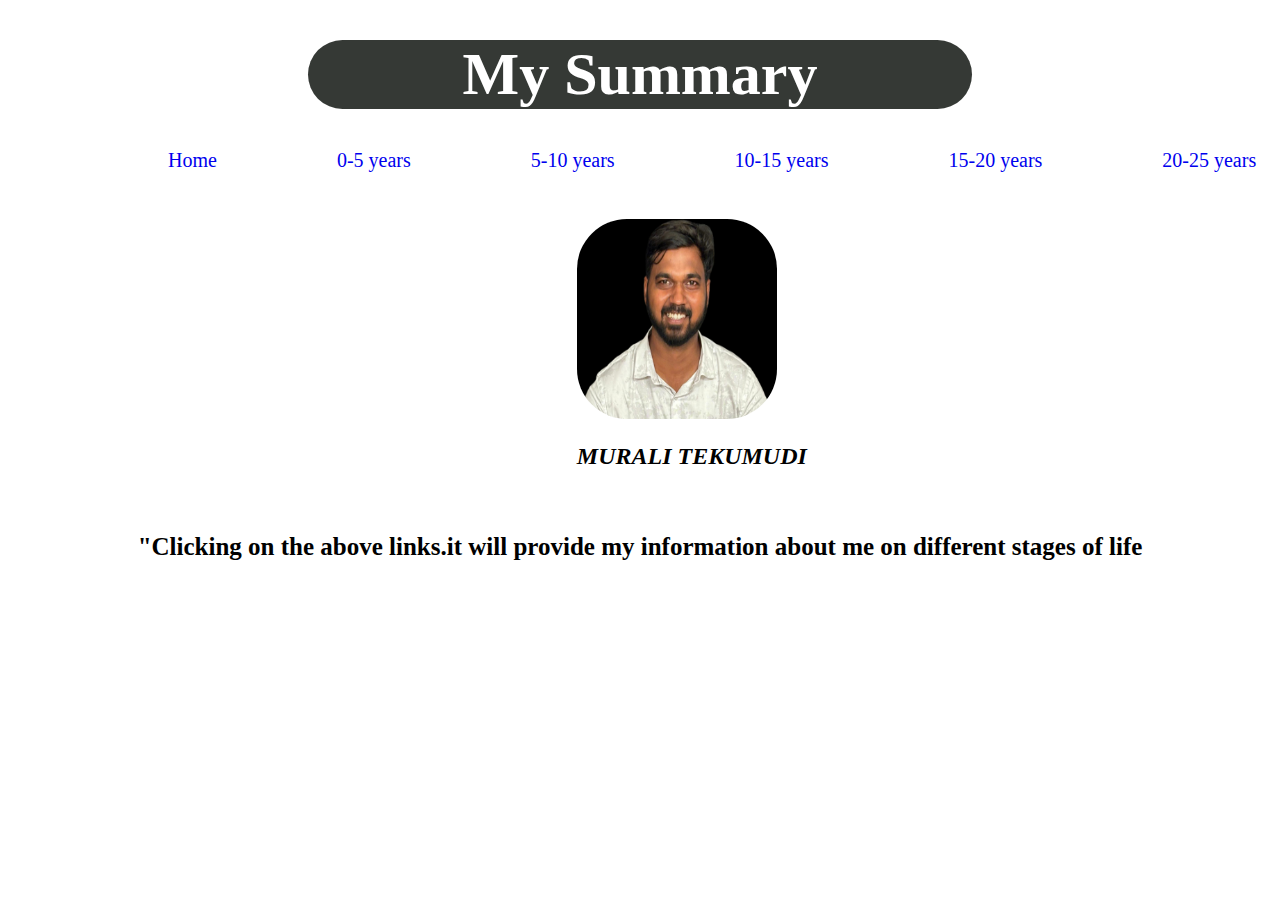
<file: index.html>
<!DOCTYPE html>
<html lang="en">
<head>
    <meta charset="UTF-8">
    <meta name="viewport" content="width=device-width, initial-scale=1.0">
    <title>Murali_Life</title>
    <link rel="stylesheet" href="lifestyles.css">
</head>
<body style="background-color: white">
    <header>
        <h1>My Summary</h1>
    </header>

    <div>
        <nav>
            <dl>
                <dd><a href="index.html">Home</a></dd>
                <dd><a href="0-5.html">0-5 years</a></dd>
                <dd><a href="5-10.html">5-10 years</a></dd>
                <dd><a href="10-15.html">10-15 years</a></dd>
                <dd><a href="15-20.html">15-20 years</a></dd>
                <dd><a href="20-25.html">20-25 years</a></dd>
            </dl>
        </nav>
    </div>


        <br><br><br>

        <section>
            <article>
                <figure>
                    <img src="my image.png">
                        <h2 style="color: black;"><i>MURALI TEKUMUDI</i></h2>
                </figure>
                <br>
                <p id="p1" style="color: black"><b>"Clicking on the above links.it will provide my information about me on different stages of life</p>
            </article>
        </section>
</file>
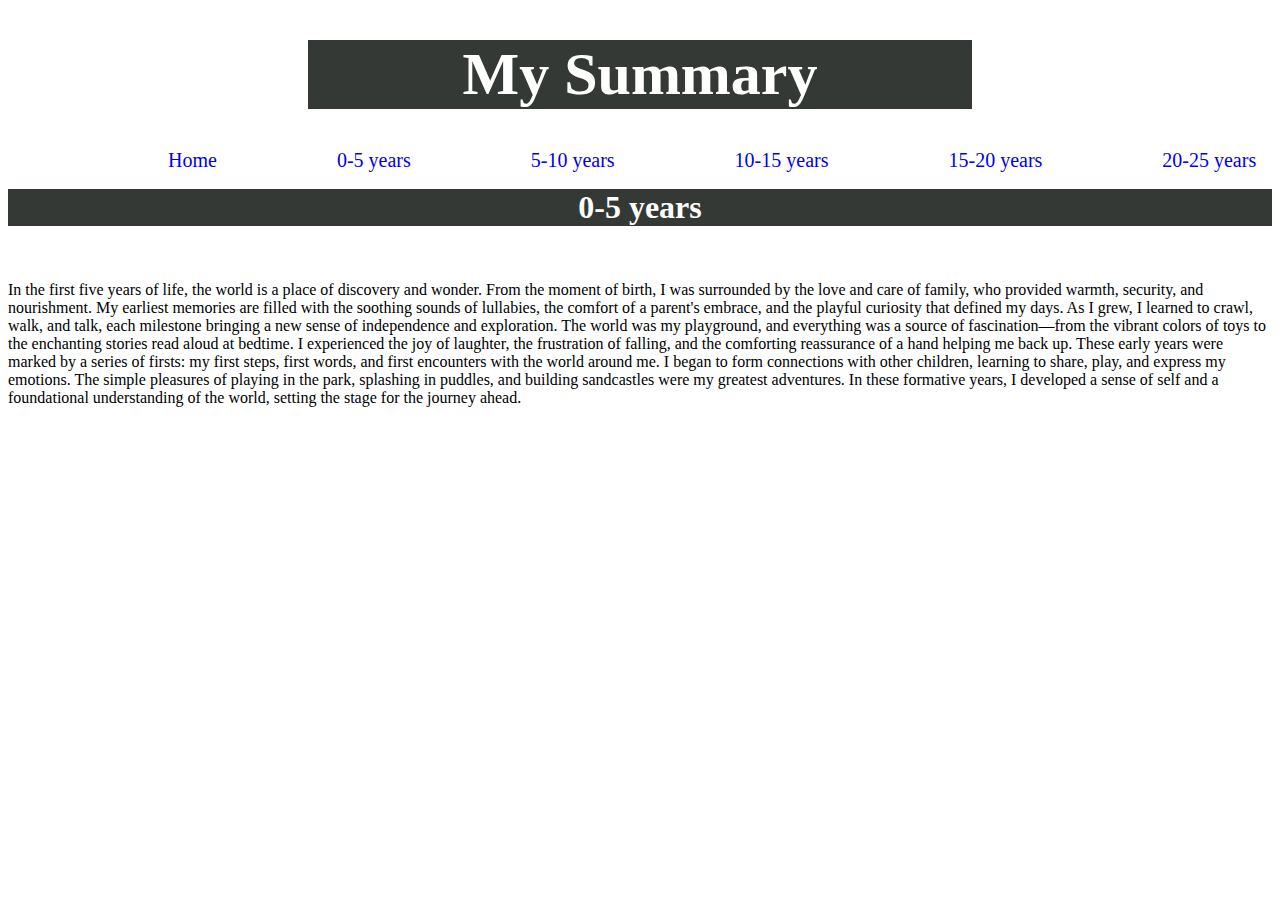
<file: 0-5.html>
<!DOCTYPE html>
<html>
<head>
    <meta charset="UTF-8" />
    <title>0-5 years</title>
    <link rel="stylesheet" href="0-5.css">

</head>
<body style="background-color: white">
    <header>
        <h1>My Summary</h1>
    </header>

    <div>
        <nav>
            <dl>
                <dd><a href="index.html">Home</a></dd>
                <dd><a href="0-5.html">0-5 years</a></dd>
                <dd><a href="5-10.html">5-10 years</a></dd>
                <dd><a href="10-15.html">10-15 years</a></dd>
                <dd><a href="15-20.html">15-20 years</a></dd>
                <dd><a href="20-25.html">20-25 years</a></dd>
            </dl>
        </nav>
    </div>
    <br>

    <h1>0-5 years</h1>
    <br>
    <p>
        In the first five years of life, the world is a place of discovery and wonder. From the moment of birth, I was surrounded by the love and care of family, who provided warmth, security, and nourishment. My earliest memories are filled with the soothing sounds of lullabies, the comfort of a parent's embrace, and the playful curiosity that defined my days. As I grew, I learned to crawl, walk, and talk, each milestone bringing a new sense of independence and exploration.

        The world was my playground, and everything was a source of fascination—from the vibrant colors of toys to the enchanting stories read aloud at bedtime. I experienced the joy of laughter, the frustration of falling, and the comforting reassurance of a hand helping me back up. These early years were marked by a series of firsts: my first steps, first words, and first encounters with the world around me.
        
        I began to form connections with other children, learning to share, play, and express my emotions. The simple pleasures of playing in the park, splashing in puddles, and building sandcastles were my greatest adventures. In these formative years, I developed a sense of self and a foundational understanding of the world, setting the stage for the journey ahead.
    </p>
    
</body>
</html>
</file>
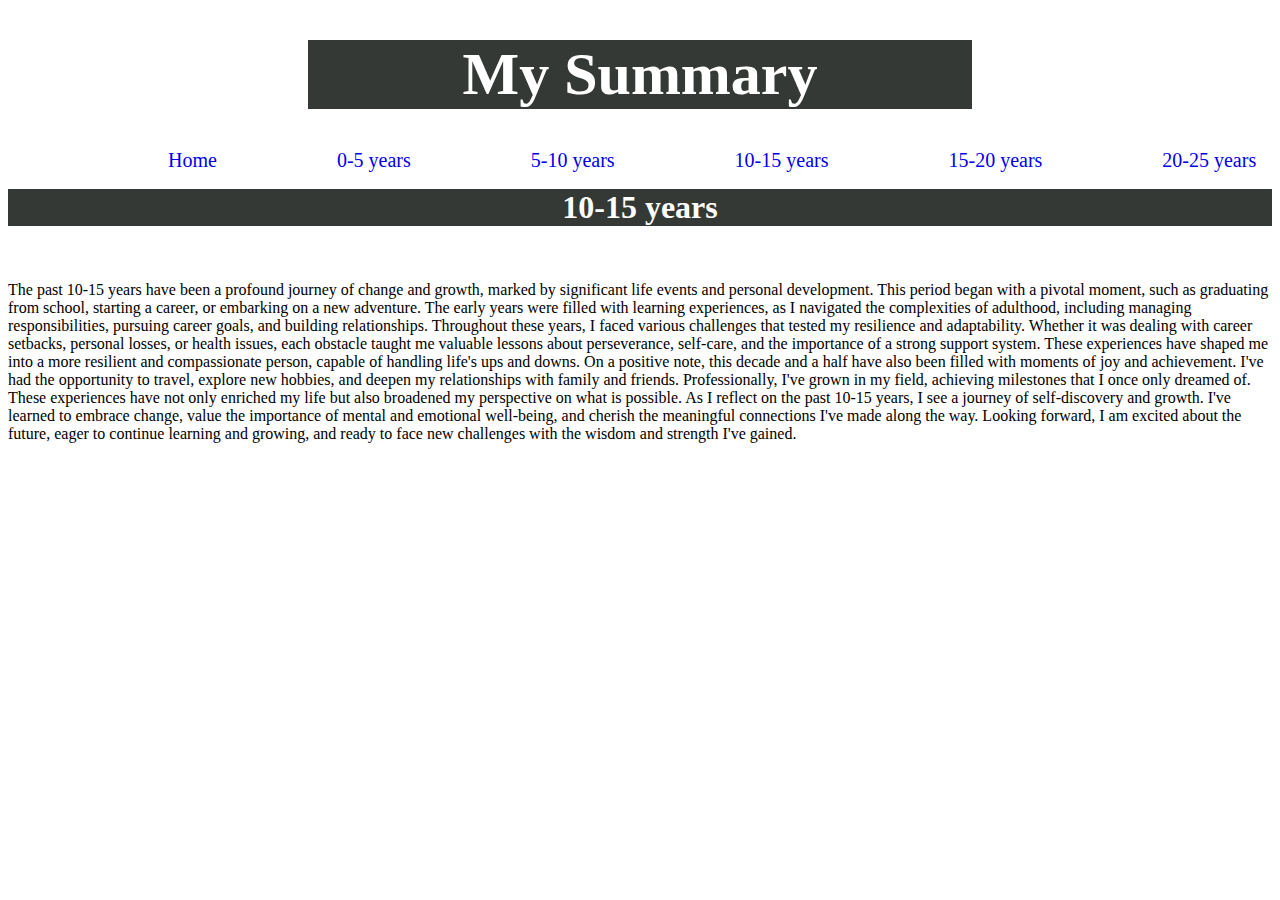
<file: 10-15.html>
<!DOCTYPE html>
<html lang="en">
<head>
    <meta charset="UTF-8">
    <meta name="viewport" content="width=device-width, initial-scale=1.0">
    <title>5-10 years</title>
    <link rel="stylesheet" href="10-15.css">
</head>
<body style="background-color: white">
    <header>
        <h1>My Summary</h1>
    </header>

    <div>
        <nav>
            <dl>
                <dd><a href="index.html">Home</a></dd>
                <dd><a href="0-5.html">0-5 years</a></dd>
                <dd><a href="5-10.html">5-10 years</a></dd>
                <dd><a href="10-15.html">10-15 years</a></dd>
                <dd><a href="15-20.html">15-20 years</a></dd>
                <dd><a href="20-25.html">20-25 years</a></dd>
            </dl>
        </nav>
    </div>
    <br>

    <h1>10-15 years</h1>
    <br>
    <p>
        The past 10-15 years have been a profound journey of change and growth, marked by significant life events and personal development. This period began with a pivotal moment, such as graduating from school, starting a career, or embarking on a new adventure. The early years were filled with learning experiences, as I navigated the complexities of adulthood, including managing responsibilities, pursuing career goals, and building relationships.

        Throughout these years, I faced various challenges that tested my resilience and adaptability. Whether it was dealing with career setbacks, personal losses, or health issues, each obstacle taught me valuable lessons about perseverance, self-care, and the importance of a strong support system. These experiences have shaped me into a more resilient and compassionate person, capable of handling life's ups and downs.
        
        On a positive note, this decade and a half have also been filled with moments of joy and achievement. I've had the opportunity to travel, explore new hobbies, and deepen my relationships with family and friends. Professionally, I've grown in my field, achieving milestones that I once only dreamed of. These experiences have not only enriched my life but also broadened my perspective on what is possible.
        
        As I reflect on the past 10-15 years, I see a journey of self-discovery and growth. I've learned to embrace change, value the importance of mental and emotional well-being, and cherish the meaningful connections I've made along the way. Looking forward, I am excited about the future, eager to continue learning and growing, and ready to face new challenges with the wisdom and strength I've gained. 
    </p>
</body>
</html>
</file>
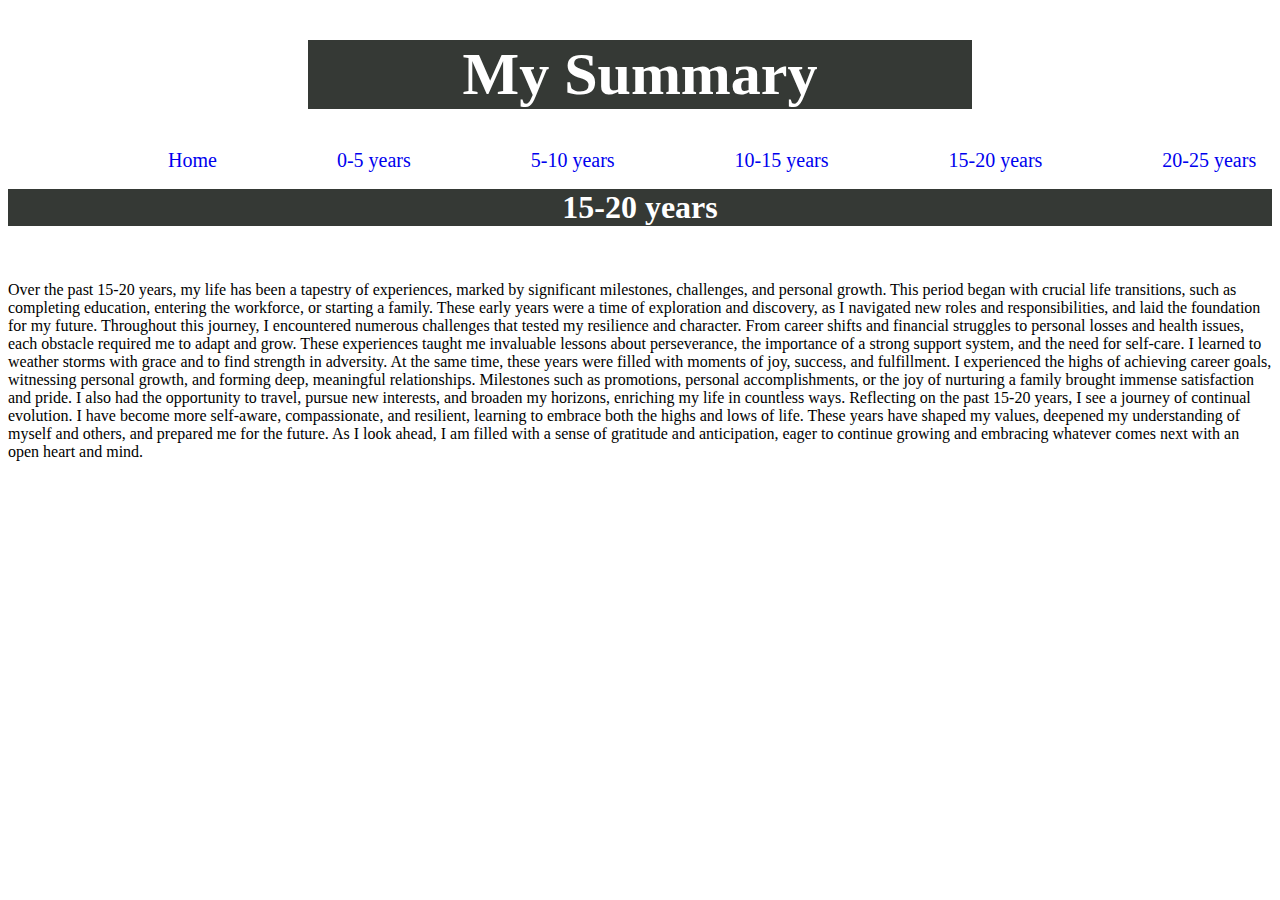
<file: 15-20.html>
<!DOCTYPE html>
<html lang="en">
<head>
    <meta charset="UTF-8">
    <meta name="viewport" content="width=device-width, initial-scale=1.0">
    <title>5-10 years</title>
    <link rel="stylesheet" href="15-20.css">
</head>
<body style="background-color: white">
    <header>
        <h1>My Summary</h1>
    </header>

    <div>
        <nav>
            <dl>
                <dd><a href="index.html">Home</a></dd>
                <dd><a href="0-5.html">0-5 years</a></dd>
                <dd><a href="5-10.html">5-10 years</a></dd>
                <dd><a href="10-15.html">10-15 years</a></dd>
                <dd><a href="15-20.html">15-20 years</a></dd>
                <dd><a href="20-25.html">20-25 years</a></dd>
            </dl>
        </nav>
    </div>
    <br>

    <h1>15-20 years</h1>
    <br>
    <p>
        Over the past 15-20 years, my life has been a tapestry of experiences, marked by significant milestones, challenges, and personal growth. This period began with crucial life transitions, such as completing education, entering the workforce, or starting a family. These early years were a time of exploration and discovery, as I navigated new roles and responsibilities, and laid the foundation for my future.

Throughout this journey, I encountered numerous challenges that tested my resilience and character. From career shifts and financial struggles to personal losses and health issues, each obstacle required me to adapt and grow. These experiences taught me invaluable lessons about perseverance, the importance of a strong support system, and the need for self-care. I learned to weather storms with grace and to find strength in adversity.

At the same time, these years were filled with moments of joy, success, and fulfillment. I experienced the highs of achieving career goals, witnessing personal growth, and forming deep, meaningful relationships. Milestones such as promotions, personal accomplishments, or the joy of nurturing a family brought immense satisfaction and pride. I also had the opportunity to travel, pursue new interests, and broaden my horizons, enriching my life in countless ways.

Reflecting on the past 15-20 years, I see a journey of continual evolution. I have become more self-aware, compassionate, and resilient, learning to embrace both the highs and lows of life. These years have shaped my values, deepened my understanding of myself and others, and prepared me for the future. As I look ahead, I am filled with a sense of gratitude and anticipation, eager to continue growing and embracing whatever comes next with an open heart and mind.
        
    </p>
</body>
</html>
</file>
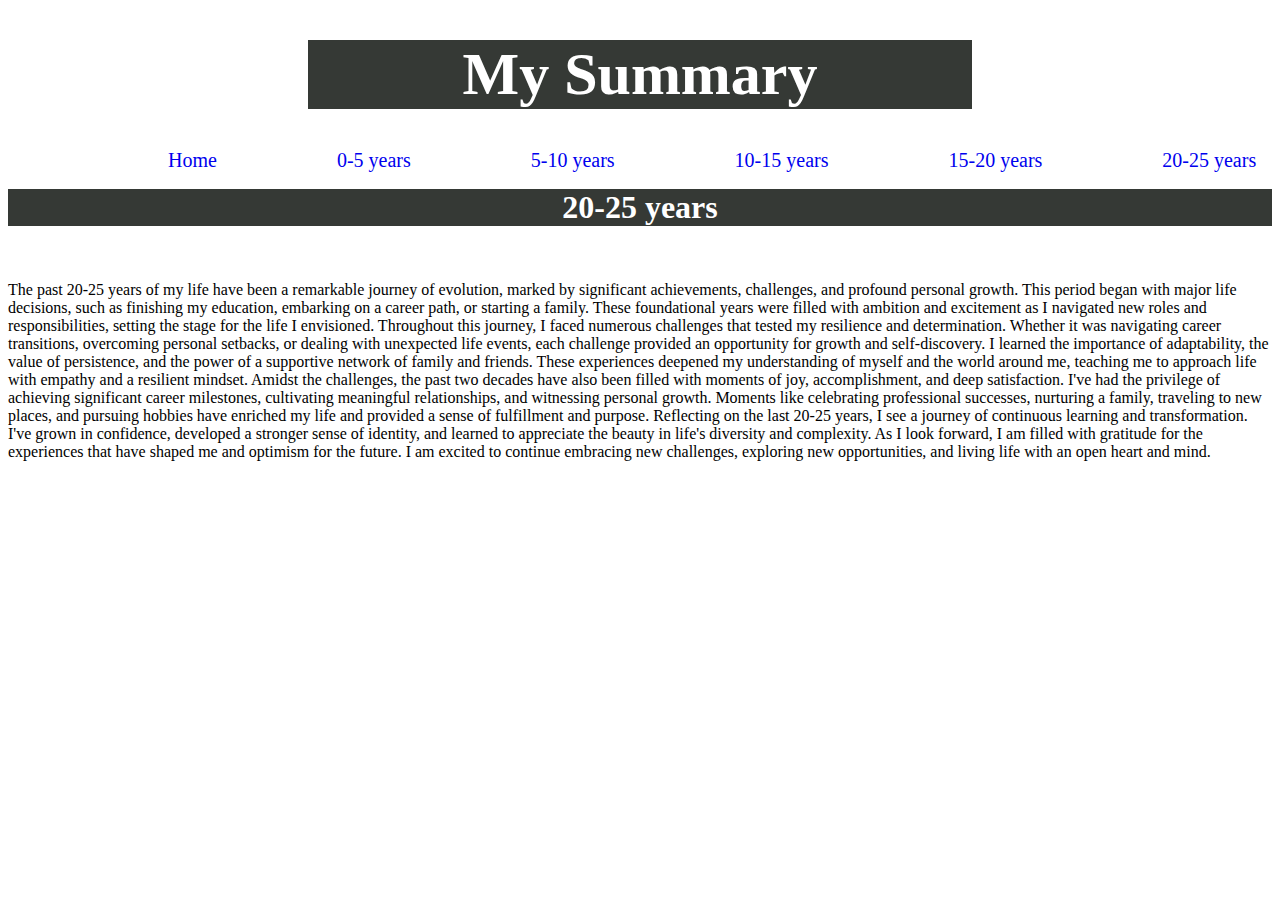
<file: 20-25.html>
<!DOCTYPE html>
<html lang="en">
<head>
    <meta charset="UTF-8">
    <meta name="viewport" content="width=device-width, initial-scale=1.0">
    <title>5-10 years</title>
    <link rel="stylesheet" href="20-25.css">
</head>
<body style="background-color: white">
    <header>
        <h1>My Summary</h1>
    </header>

    <div>
        <nav>
            <dl>
                <dd><a href="index.html">Home</a></dd>
                <dd><a href="0-5.html">0-5 years</a></dd>
                <dd><a href="5-10.html">5-10 years</a></dd>
                <dd><a href="10-15.html">10-15 years</a></dd>
                <dd><a href="15-20.html">15-20 years</a></dd>
                <dd><a href="20-25.html">20-25 years</a></dd>
            </dl>
        </nav>
    </div>
    <br>

    <h1>20-25 years</h1>
    <br>
    <p>
        The past 20-25 years of my life have been a remarkable journey of evolution, marked by significant achievements, challenges, and profound personal growth. This period began with major life decisions, such as finishing my education, embarking on a career path, or starting a family. These foundational years were filled with ambition and excitement as I navigated new roles and responsibilities, setting the stage for the life I envisioned.

Throughout this journey, I faced numerous challenges that tested my resilience and determination. Whether it was navigating career transitions, overcoming personal setbacks, or dealing with unexpected life events, each challenge provided an opportunity for growth and self-discovery. I learned the importance of adaptability, the value of persistence, and the power of a supportive network of family and friends. These experiences deepened my understanding of myself and the world around me, teaching me to approach life with empathy and a resilient mindset.

Amidst the challenges, the past two decades have also been filled with moments of joy, accomplishment, and deep satisfaction. I've had the privilege of achieving significant career milestones, cultivating meaningful relationships, and witnessing personal growth. Moments like celebrating professional successes, nurturing a family, traveling to new places, and pursuing hobbies have enriched my life and provided a sense of fulfillment and purpose.

Reflecting on the last 20-25 years, I see a journey of continuous learning and transformation. I've grown in confidence, developed a stronger sense of identity, and learned to appreciate the beauty in life's diversity and complexity. As I look forward, I am filled with gratitude for the experiences that have shaped me and optimism for the future. I am excited to continue embracing new challenges, exploring new opportunities, and living life with an open heart and mind.
    </p>
</body>
</html>
</file>
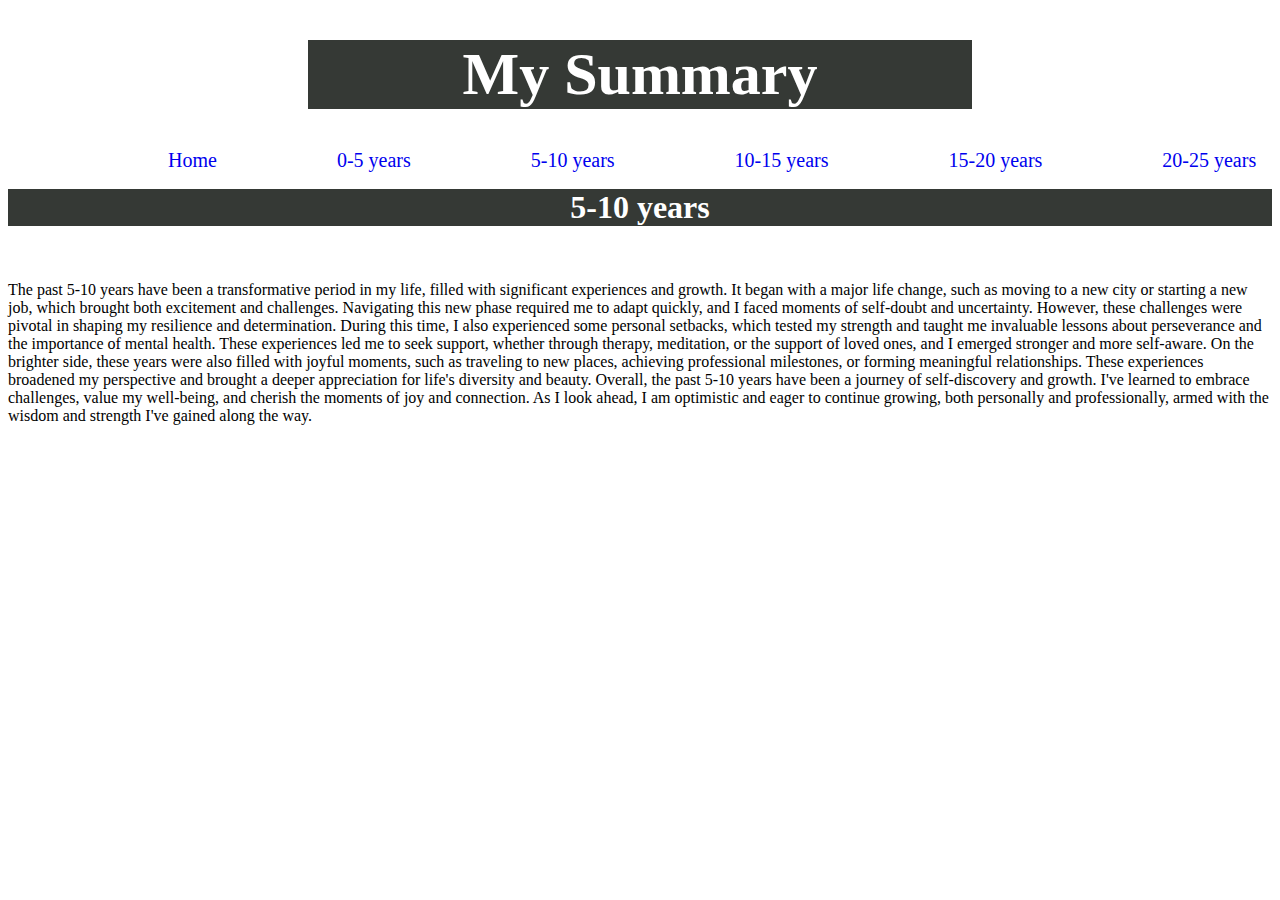
<file: 5-10.html>
<!DOCTYPE html>
<html lang="en">
<head>
    <meta charset="UTF-8">
    <meta name="viewport" content="width=device-width, initial-scale=1.0">
    <title>5-10 years</title>
    <link rel="stylesheet" href="5-10.css">
</head>
<body style="background-color: white">
    <header>
        <h1>My Summary</h1>
    </header>

    <div>
        <nav>
            <dl>
                <dd><a href="index.html">Home</a></dd>
                <dd><a href="0-5.html">0-5 years</a></dd>
                <dd><a href="5-10.html">5-10 years</a></dd>
                <dd><a href="10-15.html">10-15 years</a></dd>
                <dd><a href="15-20.html">15-20 years</a></dd>
                <dd><a href="20-25.html">20-25 years</a></dd>
            </dl>
        </nav>
    </div>
    <br>

    <h1>5-10 years</h1>
    <br>
    <p>
        The past 5-10 years have been a transformative period in my life, filled with significant experiences and growth. It began with a major life change, such as moving to a new city or starting a new job, which brought both excitement and challenges. Navigating this new phase required me to adapt quickly, and I faced moments of self-doubt and uncertainty. However, these challenges were pivotal in shaping my resilience and determination.

During this time, I also experienced some personal setbacks, which tested my strength and taught me invaluable lessons about perseverance and the importance of mental health. These experiences led me to seek support, whether through therapy, meditation, or the support of loved ones, and I emerged stronger and more self-aware.

On the brighter side, these years were also filled with joyful moments, such as traveling to new places, achieving professional milestones, or forming meaningful relationships. These experiences broadened my perspective and brought a deeper appreciation for life's diversity and beauty.

Overall, the past 5-10 years have been a journey of self-discovery and growth. I've learned to embrace challenges, value my well-being, and cherish the moments of joy and connection. As I look ahead, I am optimistic and eager to continue growing, both personally and professionally, armed with the wisdom and strength I've gained along the way.
    </p>
</body>
</html>
</file>
<file: lifestyles.css>
header{
    color: white;
    font-size: 30px;
    text-align: center;
    background-color: #353935;
    margin-left: 300px;
    margin-right: 300px;
    border-radius: 50px;

}
a{
    text-decoration: none;
    font-size: 20px;
    float: left;
    margin-left: 120px;
}
figure{
    margin-left: 45%;

}

img{
    width: 200px;
    height: 200px;
    border-radius: 50px;

}

#p1{
    font-size: 25px;
    text-align: center;
   margin-left: 75px;
   margin-right: 75px;
   color:black;
}

.f{

    text-align: center;
    font-size: 15px;
}
</file>
<file: 0-5.css>
header{
    color: white;
    font-size: 30px;
    text-align: center;
    background-color: #353935;
    margin-left: 300px;
    margin-right: 300px;
    border-radius: 50px;

}


a{
    text-decoration: none;
    font-size: 20px;
    float: left;
    margin-left: 120px;
}
h1{
    background-color: #353935;
    color: white;
    text-align: center;
}
</file>
<file: 10-15.css>
header{
    color: white;
    font-size: 30px;
    text-align: center;
    background-color: #353935;
    margin-left: 300px;
    margin-right: 300px;
    border-radius: 50px;

}


a{
    text-decoration: none;
    font-size: 20px;
    float: left;
    margin-left: 120px;
}
h1{
    background-color: #353935;
    color: white;
    text-align: center;
}
</file>
<file: 15-20.css>
header{
    color: white;
    font-size: 30px;
    text-align: center;
    background-color: #353935;
    margin-left: 300px;
    margin-right: 300px;
    border-radius: 50px;

}


a{
    text-decoration: none;
    font-size: 20px;
    float: left;
    margin-left: 120px;
}
h1{
    background-color: #353935;
    color: white;
    text-align: center;
}
</file>
<file: 20-25.css>
header{
    color: white;
    font-size: 30px;
    text-align: center;
    background-color: #353935;
    margin-left: 300px;
    margin-right: 300px;
    border-radius: 50px;

}


a{
    text-decoration: none;
    font-size: 20px;
    float: left;
    margin-left: 120px;
}
h1{
    background-color: #353935;
    color: white;
    text-align: center;
}
</file>
<file: 5-10.css>
header{
    color: white;
    font-size: 30px;
    text-align: center;
    background-color: #353935;
    margin-left: 300px;
    margin-right: 300px;
    border-radius: 50px;

}


a{
    text-decoration: none;
    font-size: 20px;
    float: left;
    margin-left: 120px;
}
h1{
    background-color: #353935;
    color: white;
    text-align: center;
}
</file>
